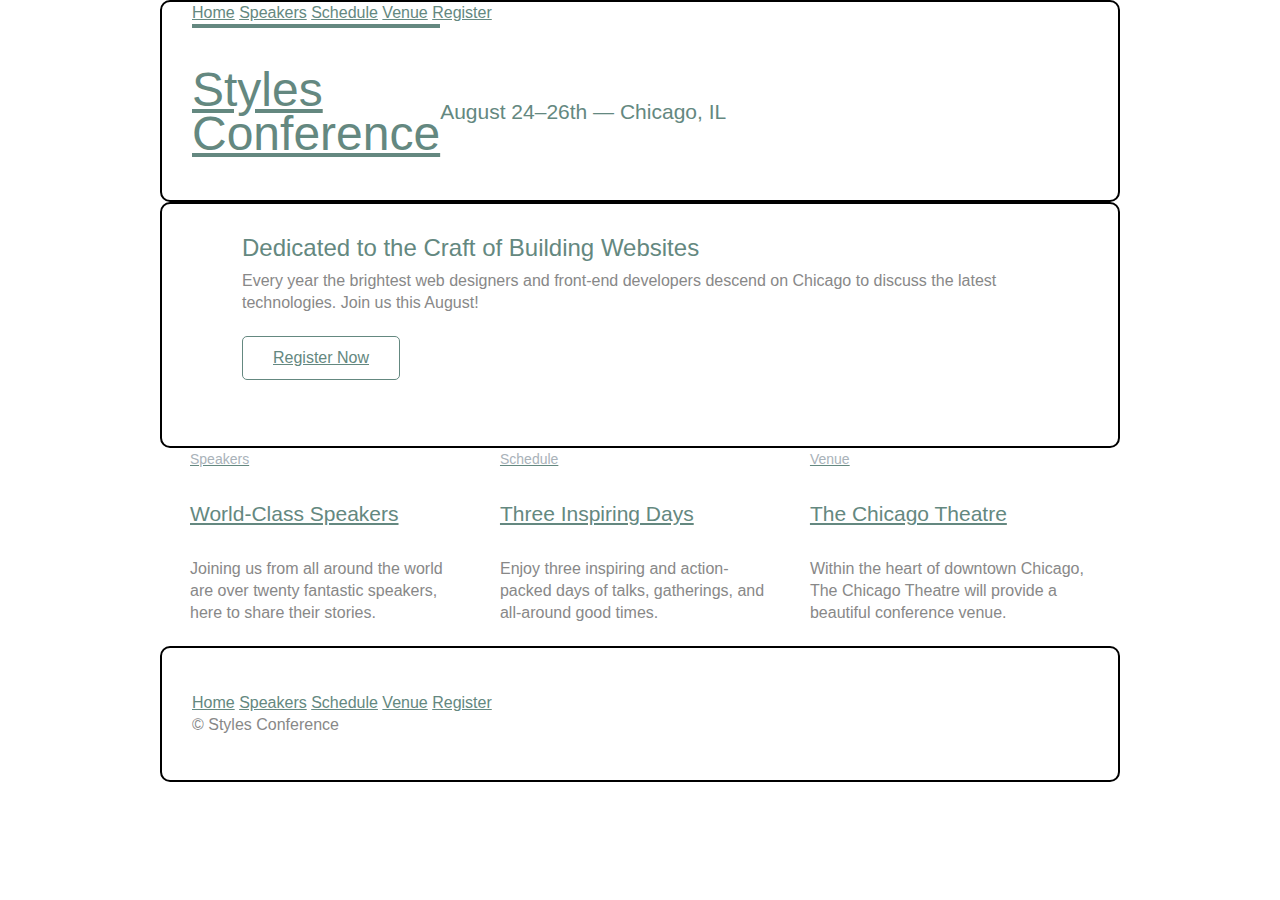
<file: shay-howe-tutorials/pages/index.html>
<!DOCTYPE html>
<html>
    <head>
        <meta lang="en-US">
        <meta charset="utf-8">
        <link rel="stylesheet" href="../styles/main.css">
    </head>
    <body>
        <header class="container group">
            <nav>
                <a href="index.html">Home</a>
                <a href="speakers.html">Speakers</a>
                <a href="schedule.html">Schedule</a>
                <a href="venue.html">Venue</a>
                <a href="register.html">Register</a>
            </nav>

            <h1 class="logo"><a href="index.html">Styles<br>Conference</a></h1>
            <h3 class="tagline">August 24&ndash;26th &mdash; Chicago, IL</h3>
        </header>
        <section class="container hero">
            <h2>Dedicated to the Craft of Building Websites</h2>
            <p>Every year the brightest web designers and front-end developers descend on Chicago to discuss the latest technologies. Join us this August!</p>
            <a class="btn btn-alt" href="register.html">Register Now</a>
        </section>
        <section class="grid">
            <section class="col-1-3">
                <a href="speakers.html">
                    <h5>Speakers</h5>
                    <h3>World-Class Speakers</h3>
                </a>
                <p>Joining us from all around the world are over twenty fantastic speakers, here to share their stories.</p>
            </section><!--
            --><section class="col-1-3">
                <a href="schedule.html">
                    <h5>Schedule</h5>
                    <h3>Three Inspiring Days</h3>
                </a>
                <p>Enjoy three inspiring and action-packed days of talks, gatherings, and all-around good times.</p>
            </section><!--
            --><section class="col-1-3">
                <a href="venue.html">
                    <h5>Venue</h5>
                    <h3>The Chicago Theatre</h3>
                </a>
                <p>Within the heart of downtown Chicago, The Chicago Theatre will provide a beautiful conference venue.</p>
            </section>

        </section>
        <footer class="container primary-footer group">
            <nav>
                <a href="index.html">Home</a>
                <a href="speakers.html">Speakers</a>
                <a href="schedule.html">Schedule</a>
                <a href="venue.html">Venue</a>
                <a href="register.html">Register</a>
            </nav>
            <small>&copy; Styles Conference</small>
        </footer>
    </body>

</html>
</file>
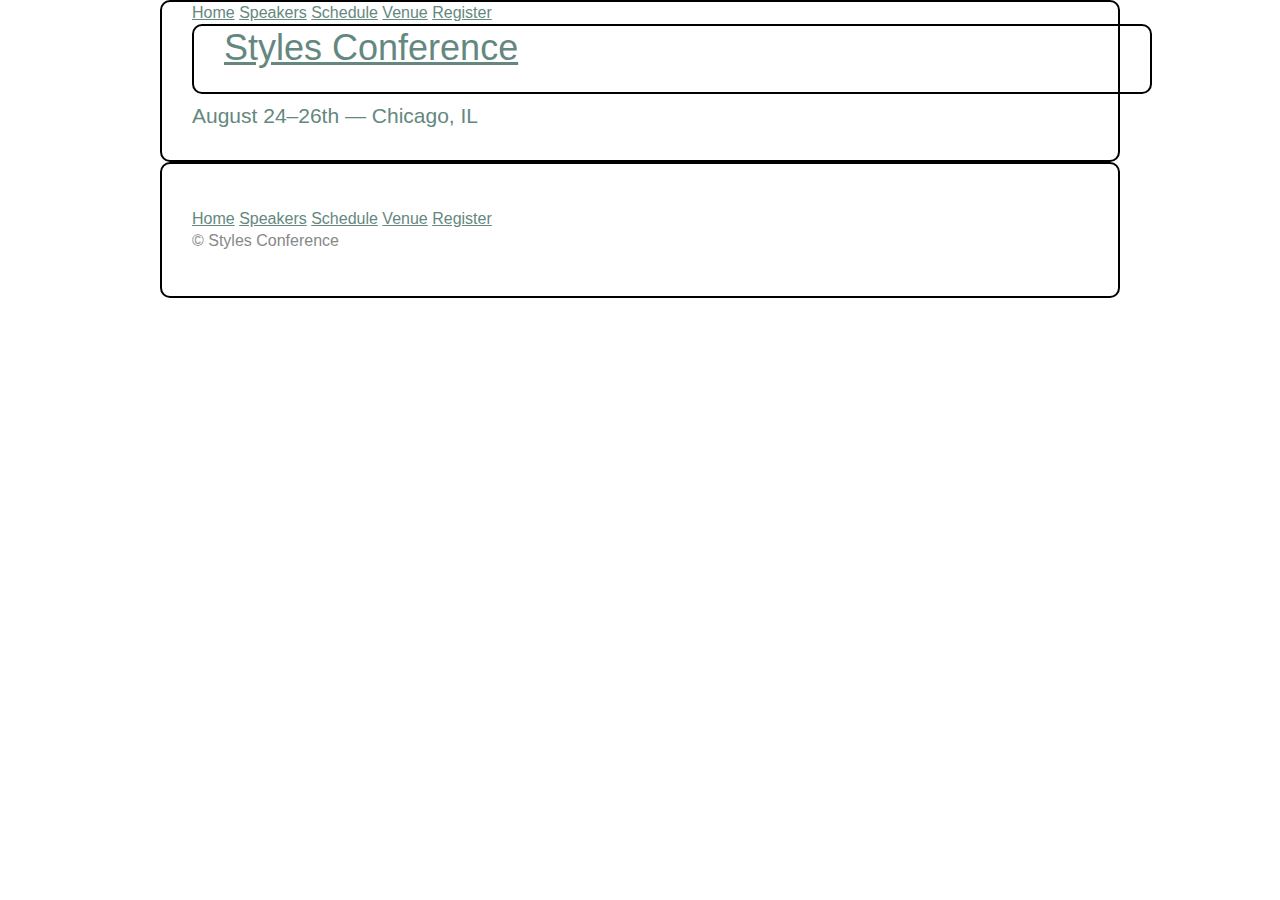
<file: shay-howe-tutorials/pages/venue.html>
<!DOCTYPE html>
<html lang="en">
<head>
    <meta charset="UTF-8">
    <meta http-equiv="X-UA-Compatible" content="IE=edge">
    <meta name="viewport" content="width=device-width, initial-scale=1.0">
    <link rel="stylesheet" href="../styles/main.css">
    <title>Venue</title>
</head>
<body>
        <header class="container group">
            <nav>
                <a href="index.html">Home</a>
                <a href="speakers.html">Speakers</a>
                <a href="schedule.html">Schedule</a>
                <a href="venue.html">Venue</a>
                <a href="register.html">Register</a>
            </nav>

            <section class="container">
                <h1><a href="index.html">Styles Conference</a></h1>
            </section>
            <h3>August 24&ndash;26th &mdash; Chicago, IL</h3>
        </header>

        <footer class="container primary-footer group">
            <nav>
                <a href="index.html">Home</a>
                <a href="speakers.html">Speakers</a>
                <a href="schedule.html">Schedule</a>
                <a href="venue.html">Venue</a>
                <a href="register.html">Register</a>
            </nav>
            <small>&copy; Styles Conference</small>
        </footer>
</body>
</html>
</file>
<file: shay-howe-tutorials/styles/main.css>
/* http://meyerweb.com/eric/tools/css/reset/
   v2.0 | 20110126
   License: none (public domain)
*/

html, body, div, span, applet, object, iframe,
h1, h2, h3, h4, h5, h6, p, blockquote, pre,
a, abbr, acronym, address, big, cite, code,
del, dfn, em, img, ins, kbd, q, s, samp,
small, strike, strong, sub, sup, tt, var,
b, u, i, center,
dl, dt, dd, ol, ul, li,
fieldset, form, label, legend,
table, caption, tbody, tfoot, thead, tr, th, td,
article, aside, canvas, details, embed,
figure, figcaption, footer, header, hgroup,
menu, nav, output, ruby, section, summary,
time, mark, audio, video {
	margin: 0;
	padding: 0;
	border: 0;
	font-size: 100%;
	font: inherit;
	vertical-align: baseline;
}
/* HTML5 display-role reset for older browsers */
article, aside, details, figcaption, figure,
footer, header, hgroup, menu, nav, section {
	display: block;
}
body {
    color: #888;
    font: 300 16px/22px "Open Sans", "Helvetica Neue", Helvetica, Arial, sans-serif;
}
ol, ul {
	list-style: none;
}
blockquote, q {
	quotes: none;
}
blockquote:before, blockquote:after,
q:before, q:after {
	content: '';
	content: none;
}
table {
	border-collapse: collapse;
	border-spacing: 0;
}

*,
*:after,
*:before {
    box-sizing: border-box;
}

.container {
    padding-right: 30px;
    padding-left: 30px;
    border-style: solid;
    border-color: black;
    border-width: 2px;
    border-radius: 10px;
}

.grid,
.container {
    width: 960px;
    margin: 0px auto;
}

h1, h3, h4, h5, p {
    margin-bottom: 22px;
}

h1, h2, h3, h4 {
    color: #648880;
}

h1 {
    font-size: 36px;
    line-height: 44px;
}

h2 {
    font-size: 24px;
    line-height: 44px;
}

h3 {
    font-size: 21px;
    line-height: 44px;
}

h4 {
    font-size: 18px;
    line-height: 44px;
}

h5 {
    color: #a9b2b9;
    font-size: 14px;
    font-weight: 400;
}

strong {
    font-weight: 400;
}

cite, em {
    font-style: italic;
}

a:hover {
    color: #a9b2b9;
}

a {
    color: #648880;
}

.btn {
    margin: 0px;
    border-radius: 5px;
    display: inline-block;
}

.btn-alt {
    border-style: solid;
    border-width: 1px;
    padding: 10px 30px;
}

/*
=============================================
Home
=============================================
*/

.hero {
    padding: 22px 80px 66px 80px;
}

/*
=============================================
Clearfix
=============================================
*/

.group:before,
.group:after {
    content: "";
    display: table;
}
.group:after {
    clear: both;
}
.group {
    clear: both;
    *zoom: 1;
}

/*
=============================================
Primary header
=============================================
*/
.logo {
    float: left;
    padding: 40px 0px 22px 0px;
    border-top: 4px solid #648880;
    font-size: 48px;
    line-height: 44px;
}

.tagline {
    margin: 66px 0 22px 0;
}

.primary-footer small {
    float: left;
}

.primary-footer {
    padding-top: 44px;
    padding-bottom: 44px;
}

/*
=============================================
Grid
=============================================
*/

.col-1-3 {
    width: 33.33%;
}

.col-2-3 {
    width: 66.66%;
}

.col-1-3,
.col-2-3 {
    display: inline-block;
    vertical-align: top;
}

.grid,
.col-1-3,
.col-2-3 {
    padding-left: 15px;
    padding-right: 15px;
}
</file>
